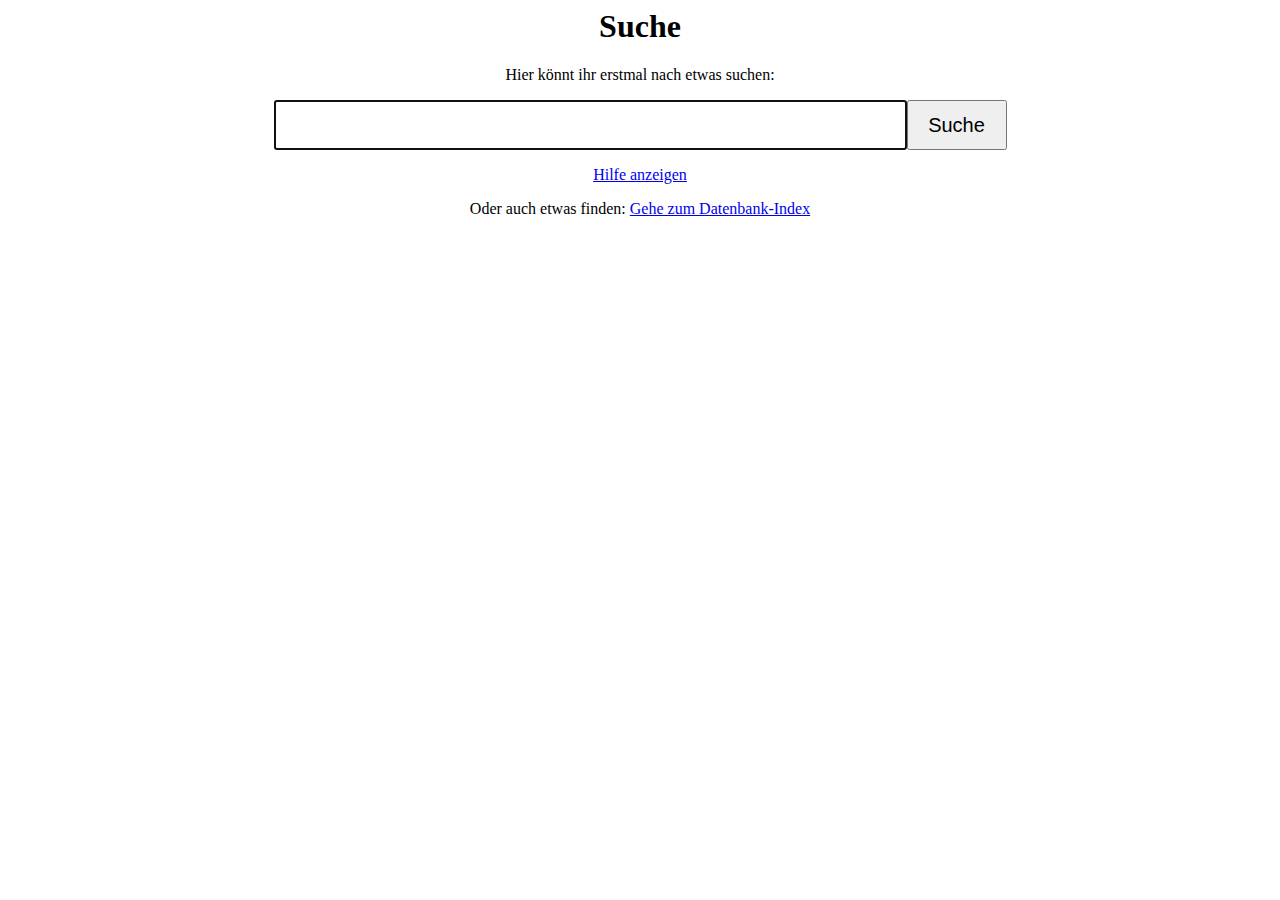
<file: index.html>
<html>
<head>
<title>tkhelp Webinterface</title>
<meta name="generator" content="tkhelp Webinterface System" />
<style type="text/css">
body { text-align: center; }
#search-help { display:none; }
#hide_help { display: none; }
</style>
<script type="text/javascript" src="../js/jquery-1.6.min.js"></script>
<script type="text/javascript">
$(document).ready(function() {
	$('#display_help').click(function() {
		$('#search-help').slideDown('slow');
		$('#display_help').hide('slow');
		$('#hide_help').fadeIn('slow');
	});
	$('#hide_help').click(function() {
		$('#search-help').slideUp('slow');
		$('#display_help').fadeIn('slow');
		$('#hide_help').hide('slow');
	});
	$('#show_index').click(function() {
		$('#container').find('*').remove();
		$('#container').hide();
		$('#container').load('cgi-bin/search.py?mode=index');
		$('#container').fadeIn('slow');
		
	});
});
</script>
</head>
<body>
<h1>Suche</h1>
<p>Hier k&ouml;nnt ihr erstmal nach etwas suchen:</p>
<form action="cgi-bin/search.py" method="get">
<input type="text" size="50" name="q" autofocus="autofocus" style="height:50px;font-size:20px;" /><input type="submit" value="Suche" style="width:100px; height:50px;font-size:20px;" />
</form>
<a href="#" id="display_help">Hilfe anzeigen</a><a href="#" id="hide_help">Hilfe verstecken</a>
<p id="search-help">
blablabla
</p>

<p>Oder auch etwas finden: <a id="show_index" href="cgi-bin/search.py?mode=index" title="Zeige komplette Datenbank an">Gehe zum Datenbank-Index</a>
</p>
</body>
</html>
</file>
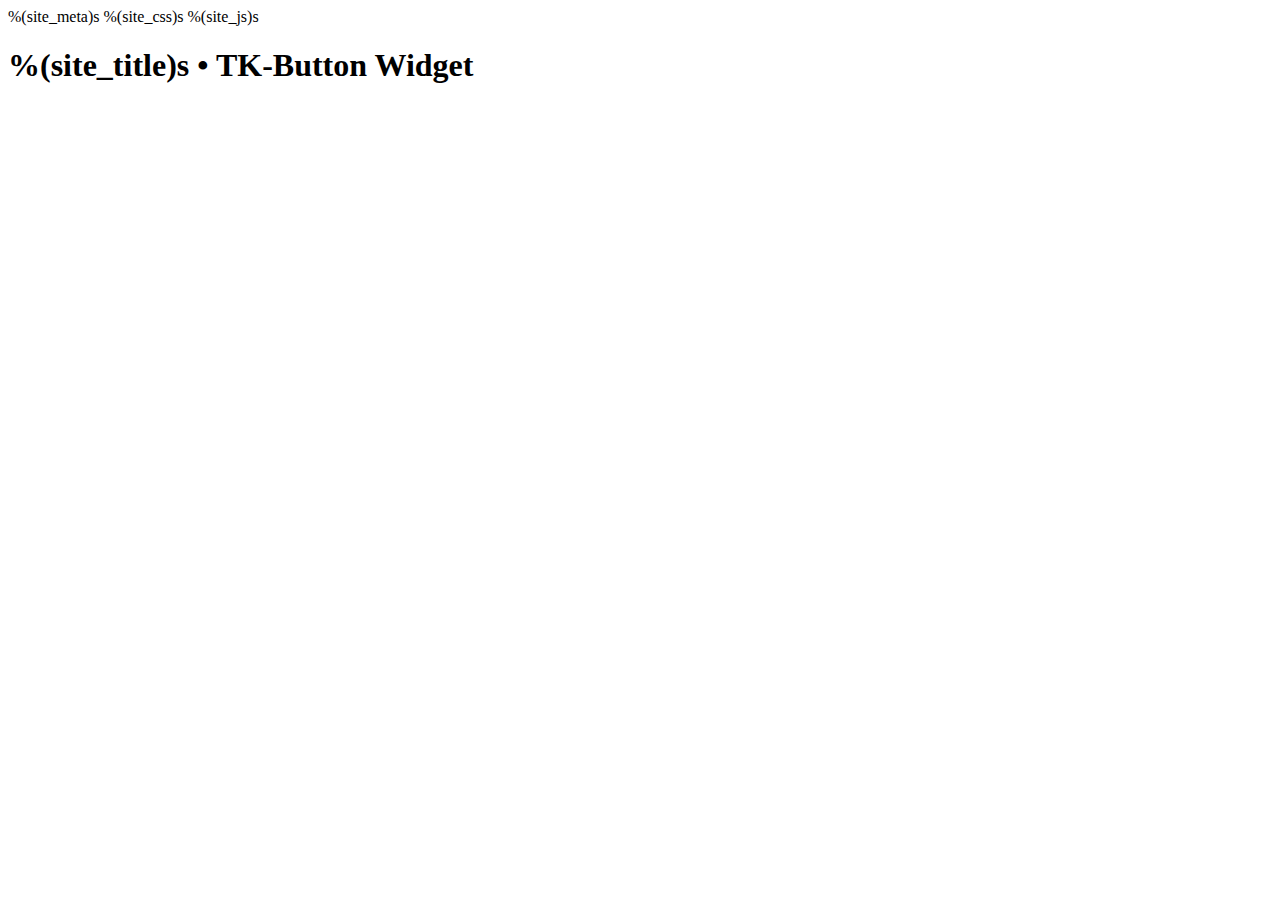
<file: pages/button.html>
<html>
<head>
<title>%(site_title)s</title>
<!-- META -->
%(site_meta)s
<!-- Scripts and CSS -->
%(site_css)s
%(site_js)s
</head>
<body>
<div id="container">
<div id="metatop">
<h1>%(site_title)s &bull; TK-Button Widget</h1>
</div> <!-- /metatop -->
<div id="content">

</div> <!-- /content -->
</div> <!-- /container -->
</body>
</html>
</file>
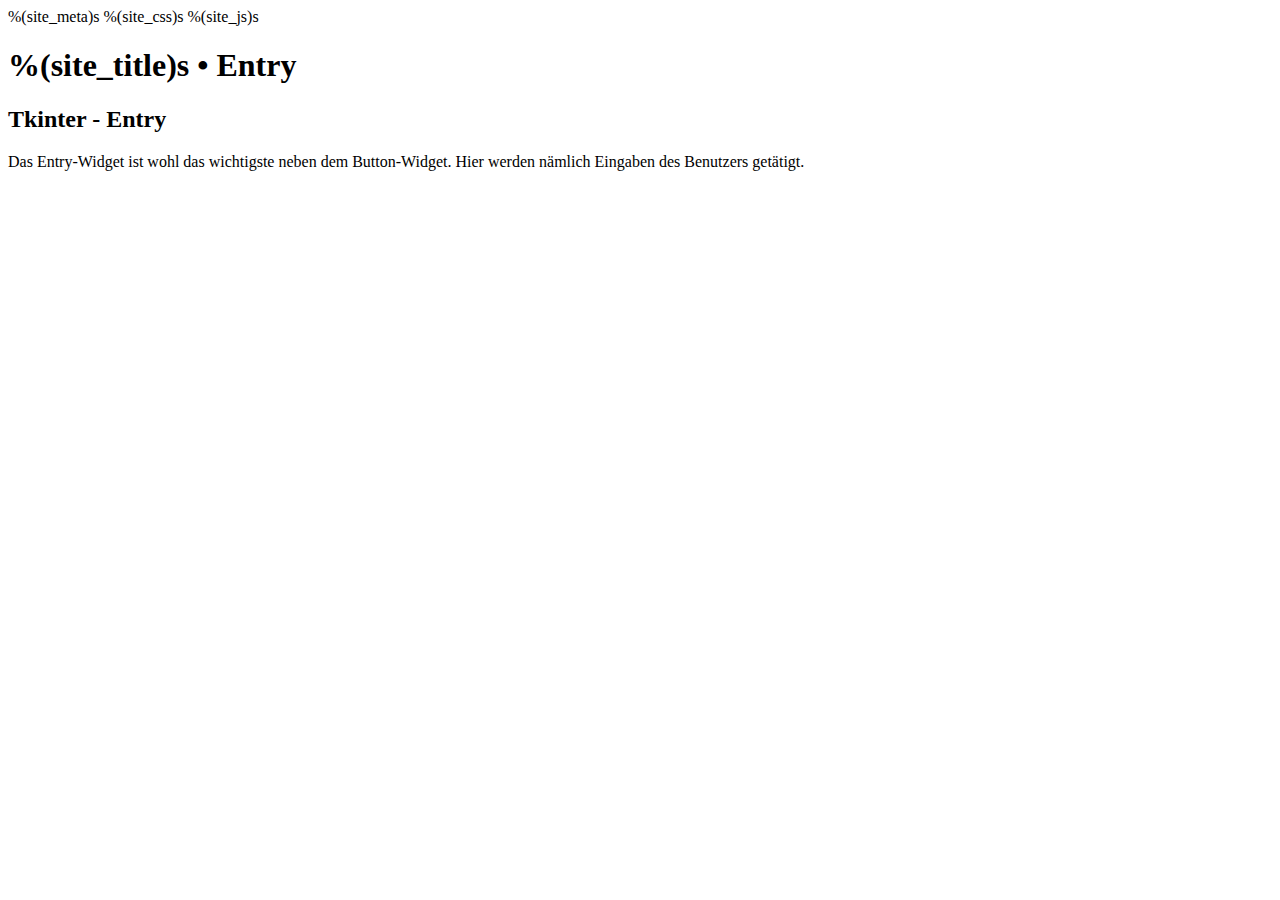
<file: pages/entry.html>
<html>
<head>
<title>%(site_title)s</title>
<!-- META -->
%(site_meta)s
<!-- Scripts and CSS -->
%(site_css)s
%(site_js)s
</head>
<body>
<div id="container">
<div id="metatop">
<h1>%(site_title)s &bull; Entry</h1>
</div> <!-- /metatop -->
<div id="content">
<h2>Tkinter - Entry</h2>
<p>Das Entry-Widget ist wohl das wichtigste neben dem Button-Widget. Hier werden n&auml;mlich Eingaben 
des Benutzers get&auml;tigt.</p>

</div> <!-- /content -->
</div> <!-- /container -->
</body>
</html>
</file>
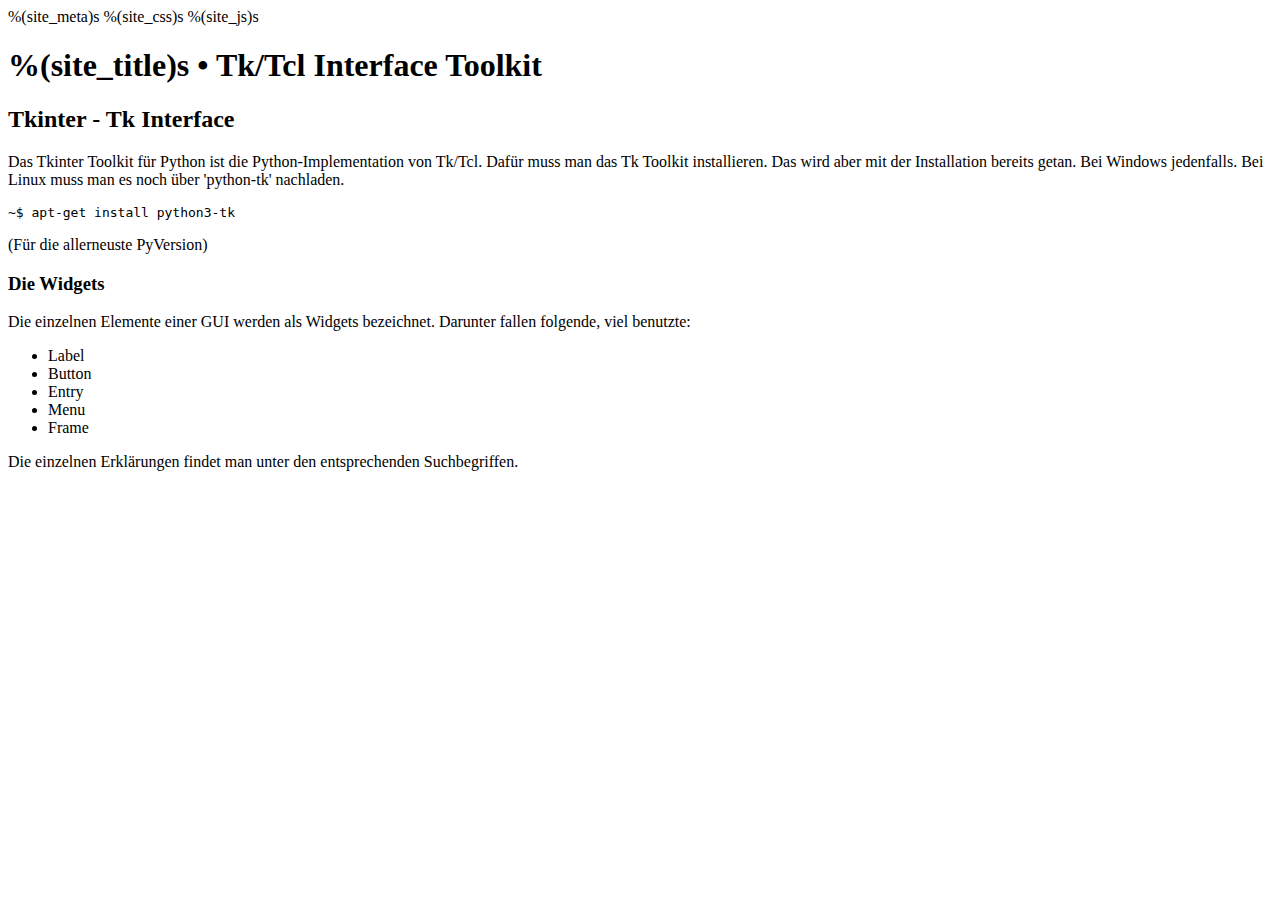
<file: pages/tkinter.html>
<html>
<head>
<title>%(site_title)s</title>
<!-- META -->
%(site_meta)s
<!-- Scripts and CSS -->
%(site_css)s
%(site_js)s
</head>
<body>
<div id="container">
<div id="metatop">
<h1>%(site_title)s &bull; Tk/Tcl Interface Toolkit</h1>
</div> <!-- /metatop -->
<div id="content">
<h2>Tkinter - Tk Interface</h2>
<p>Das Tkinter Toolkit f&uuml;r Python ist die Python-Implementation von Tk/Tcl. Daf&uuml;r muss man das Tk
Toolkit installieren. Das wird aber mit der Installation bereits getan. Bei Windows jedenfalls. Bei Linux muss man es noch &uuml;ber 'python-tk' nachladen.</p>
<pre>
~$ apt-get install python3-tk
</pre>
<p>(F&uuml;r die allerneuste PyVersion)</p>

<h3>Die Widgets</h3>
<p>Die einzelnen Elemente einer GUI werden als Widgets bezeichnet. Darunter fallen folgende, viel benutzte:
</p>
<ul>
<li>Label</li>
<li>Button</li>
<li>Entry</li>
<li>Menu</li>
<li>Frame</li>
</ul>
<p>Die einzelnen Erkl&auml;rungen findet man unter den entsprechenden Suchbegriffen.</p>
</div> <!-- /content -->
</div> <!-- /container -->
</body>
</html>
</file>
